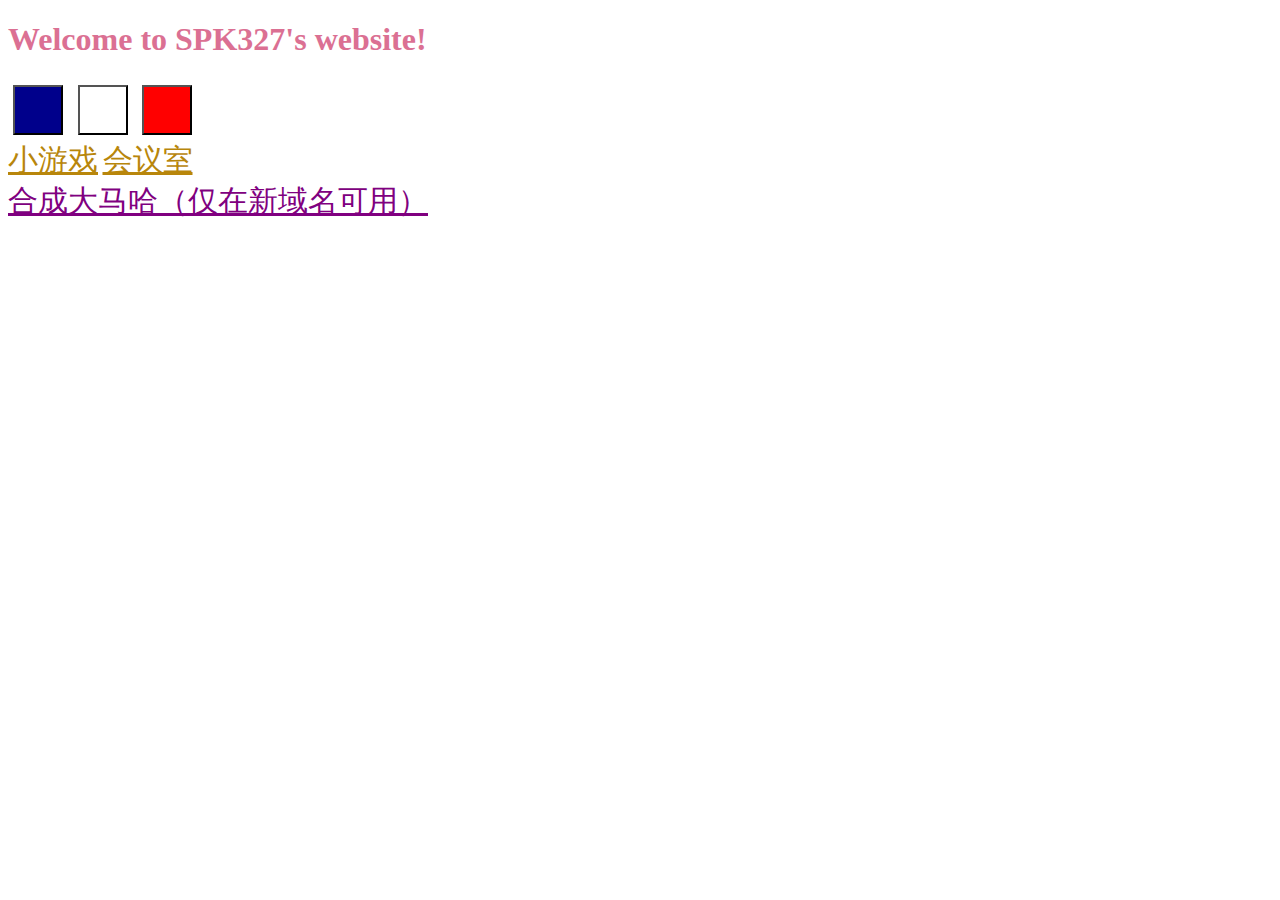
<file: index.html>
<!DOCTYPE html>
<html lang="en">
<head>
    <meta charset="UTF-8">
    <meta http-equiv="X-UA-Compatible" content="IE=edge">
    <meta name="viewport" content="width=device-width, initial-scale=1.0">
    <title>spk327's website</title>
    <link rel="stylesheet" href="./a.css">
    <script src="spk.js"></script>
    <style>
        h1{
            color: palevioletred;
            font-size: 32px;
        }
        
        .red{
            background-color: darkblue;
        }
        .green{
            background-color: white;
        }
        .blue{
            background-color: red;
        }
        .container0{
            height: auto;
            width: 500px;
        }
        .square{
            height: 50px;
            width: 50px;
            margin: 1%;
        }
        .purple{
            color: purple;
        }
    </style>
</head>
<body>
    <h1>Welcome to SPK327's website!</h1>
    <div class="container0">
    <button class="red square"></button>
    <button class="green square"></button>
    <button class="blue square"></button>
    </div>
    <a href="sss6.html" class="tiaozhuan">小游戏</a>
    <a href="front-end/ass1.html" class="tiaozhuan">会议室</a>
    <div>
        <a href="./hcdmh/index.html" class="purple tiaozhuan">合成大马哈（仅在新域名可用）</a>
    </div>
</body>
</html>
</file>
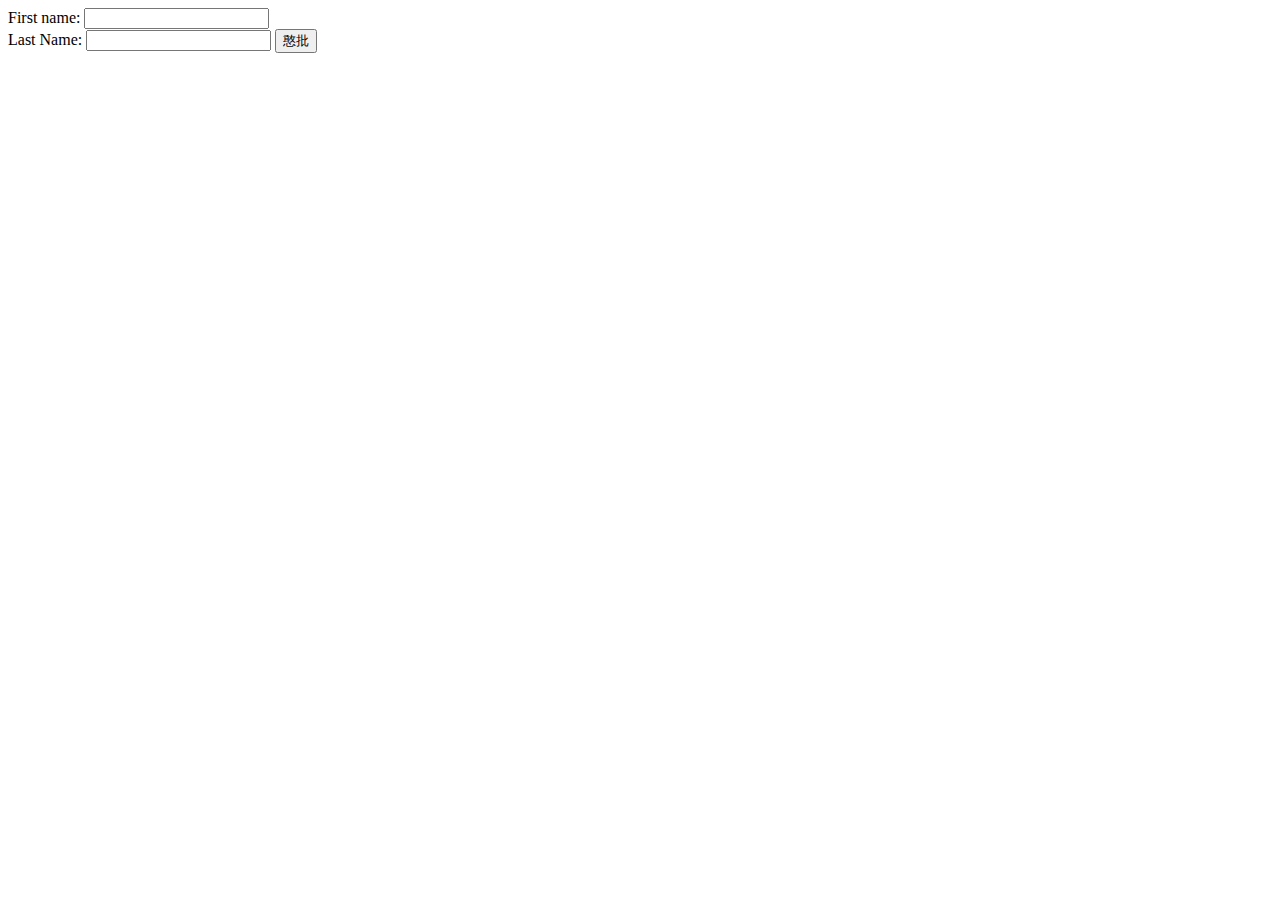
<file: sss2.html>
<!DOCTYPE html>
<html lang="en">
<head>
    <meta charset="UTF-8">
    <meta http-equiv="X-UA-Compatible" content="IE=edge">
    <meta name="viewport" content="width=device-width, initial-scale=1.0">
    <title>Document</title>
</head>
<body>
    <form>
        First name: <input type="text" name = "firstname">
        <br>
        Last Name: <input type="text" name = "lastname">
        <input type="submit" value = "憨批">
    </form>
</body>
</html>
</file>
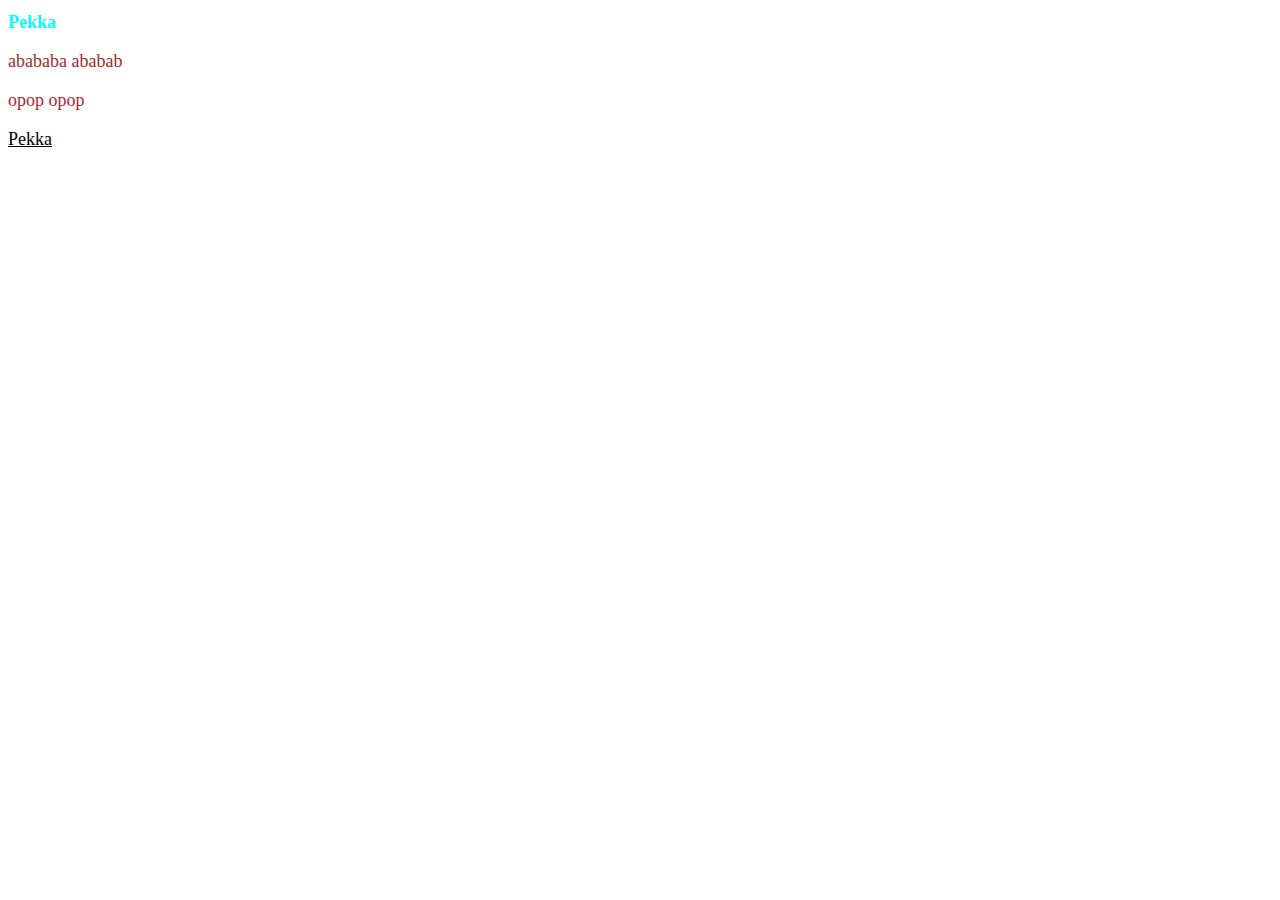
<file: sss3.html>
<!DOCTYPE html>
<html lang="en">
<head>
    <meta charset="UTF-8">
    <meta http-equiv="X-UA-Compatible" content="IE=edge">
    <meta name="viewport" content="width=device-width, initial-scale=1.0">
    <title>Document</title>
    <link rel="stylesheet" href="./a.css">
</head>
<body>
    <h1>Pekka</h1>
    <p>abababa
        ababab
    </p>
    <p>opop
        opop
    </p>
    <a href="./sss2.html">Pekka</a>
</body>
</html>
</file>
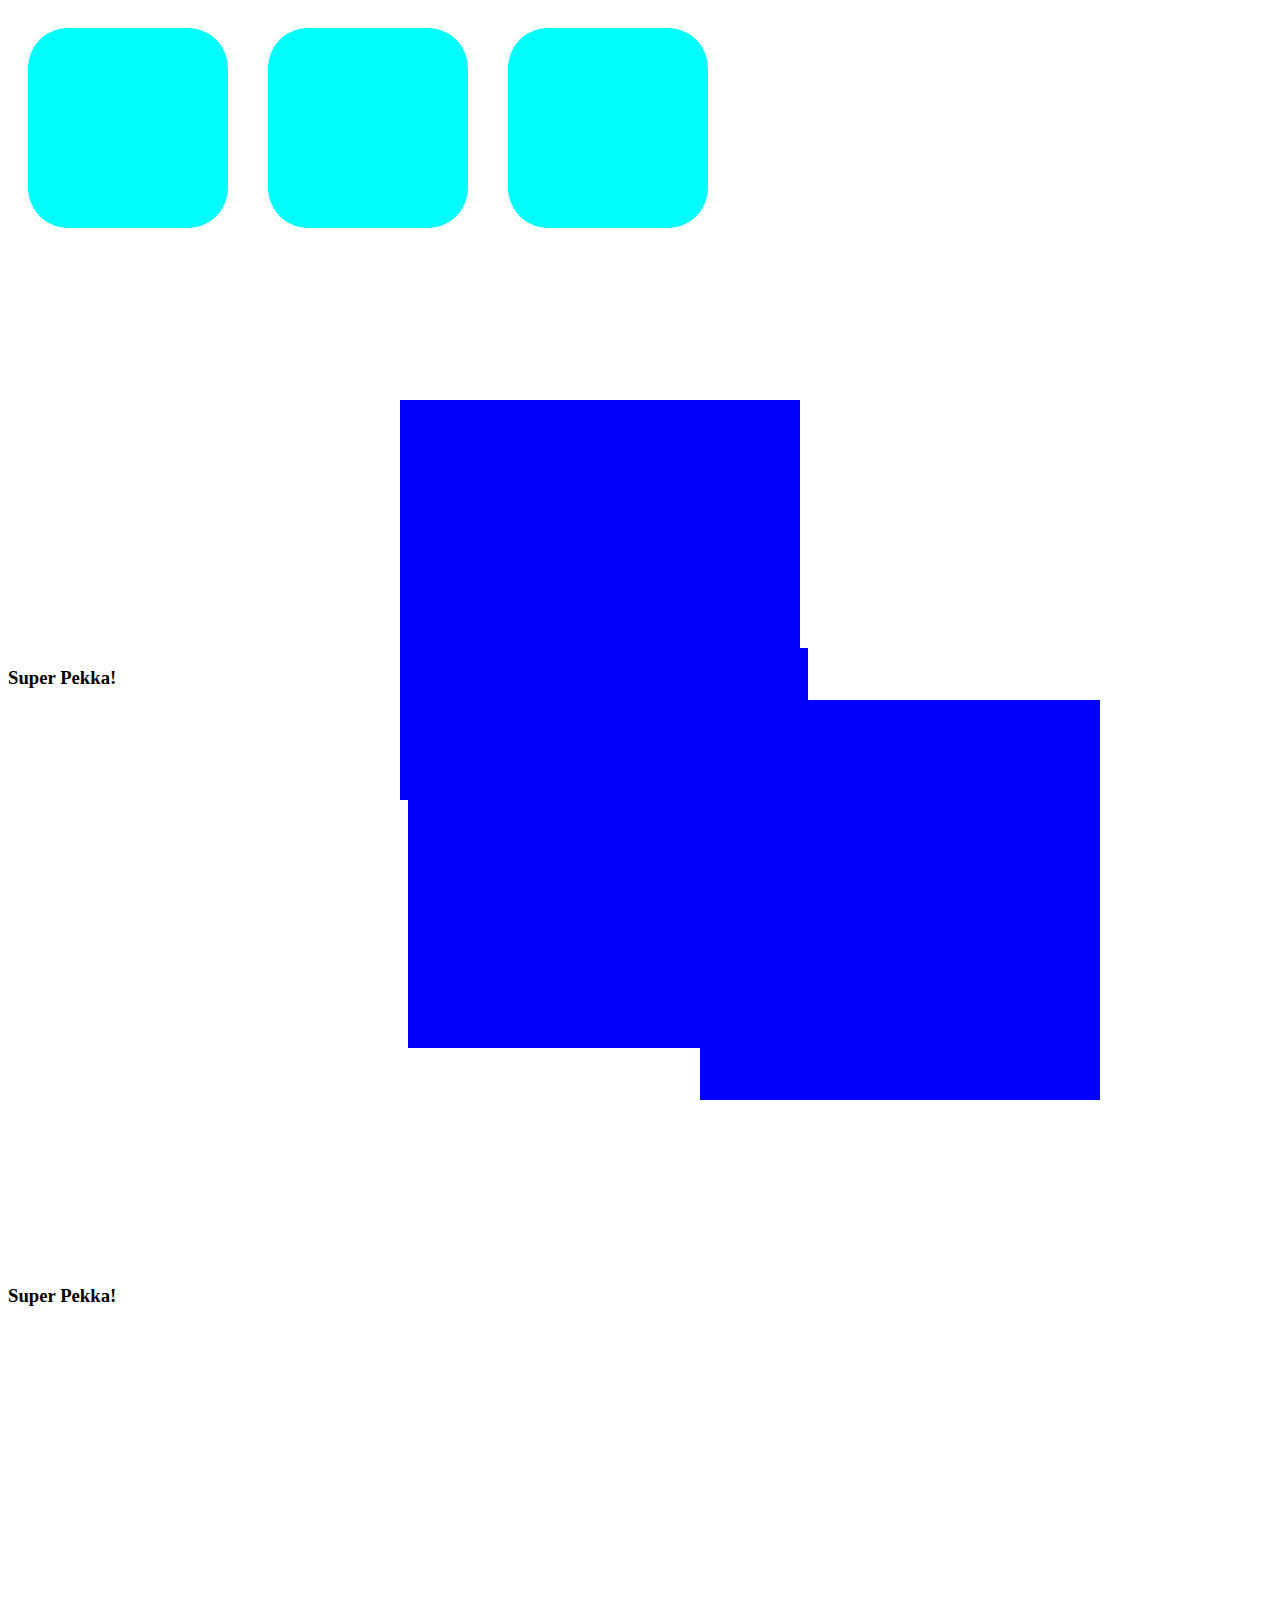
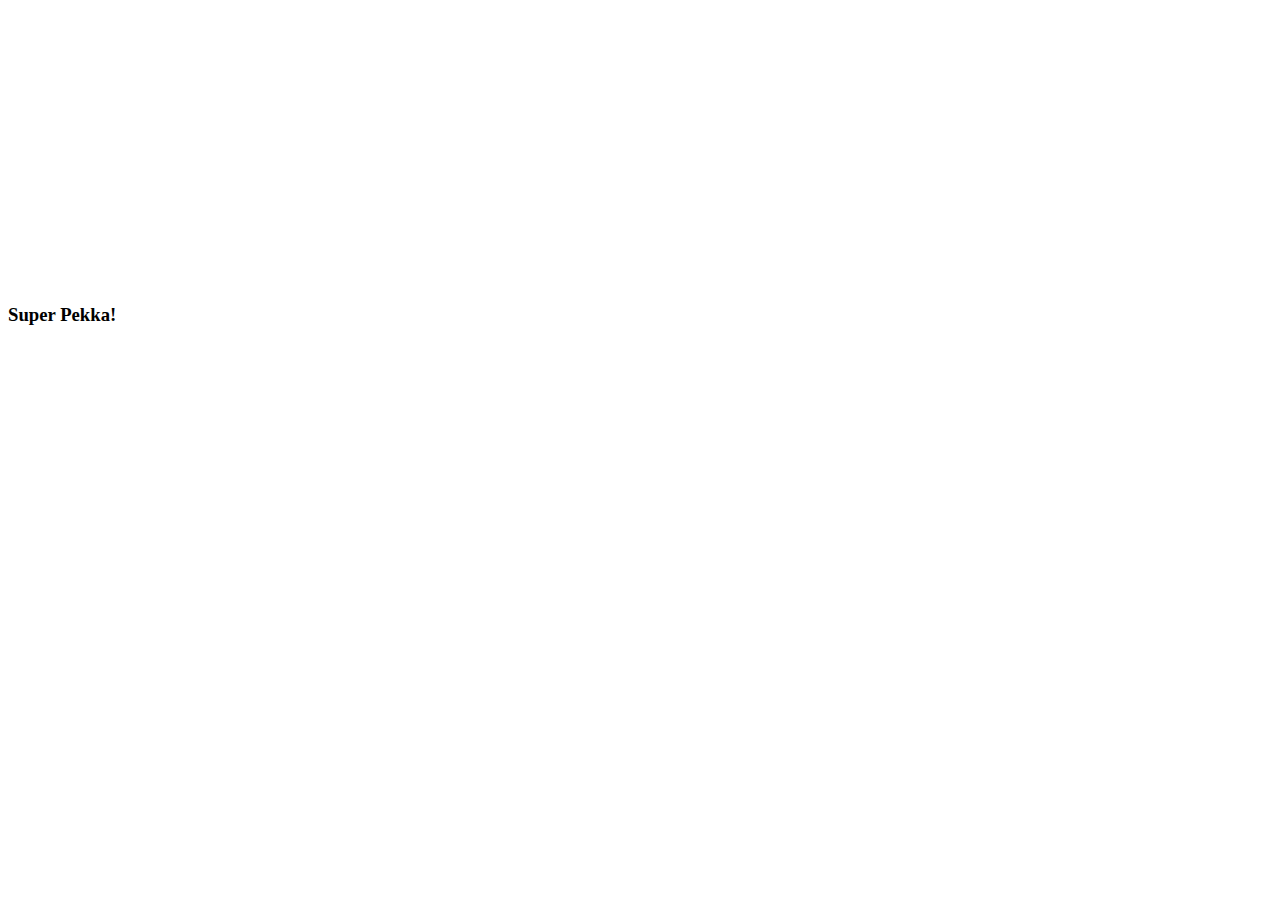
<file: sss4.html>
<!DOCTYPE html>
<html lang="en">
<head>
    <meta charset="UTF-8">
    <meta http-equiv="X-UA-Compatible" content="IE=edge">
    <meta name="viewport" content="width=device-width, initial-scale=1.0">
    <title>Document</title>
    <style>
        .box{
            width:200px;
            height:200px;
            background-color: aqua;
            float: left;
            margin: 20px;
            border-radius: 20%;
        }
        .box2 {
            width: 400px;
            height: 400px;
            background-color: blue;
            clear: both;
        }
        .pos1 {
            left: 400px;
            top: 400px;
            position: relative;
        }
        .pos2 {
            left: 400px;
            top: 400px;
            position: absolute;
        }
        .pos3 {
            left: 700px;
            top:700px;
            position: fixed;
        }
        img {
            width: 400px;
            height: 400px;
            float: left;
        }
        div p {
            font-size: 60;
            color: rebeccapurple;
        }
        h3 {
            height: 600px;
        }
        .container{
            overflow: hidden;
        }
    </style>
</head>
<body>
    <div class="container">
        <div class="box"></div>
        <div class="box"></div>
        <div class="box"></div>
    </div>
    <div class="box2 pos1"></div>
    <div class="box2 pos2"></div>
    <div class="box2 pos3"></div>
    <h3>Super Pekka!</h3>
    <h3>Super Pekka!</h3>
    <h3>Super Pekka!</h3>
</body>
</html>
</file>
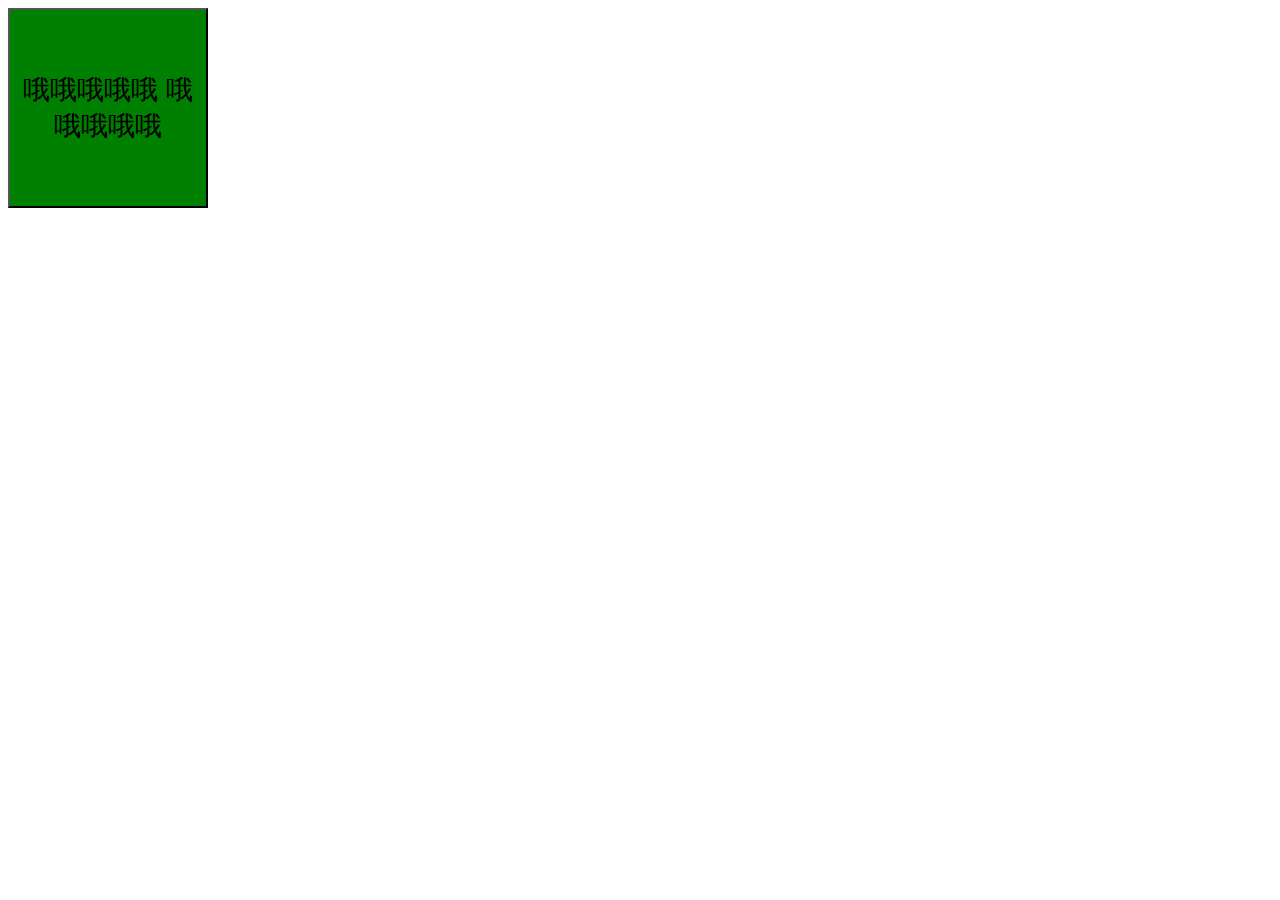
<file: sss5.html>
<!DOCTYPE html>
<html lang="en">
<head>
    <meta charset="UTF-8">
    <meta http-equiv="X-UA-Compatible" content="IE=edge">
    <meta name="viewport" content="width=device-width, initial-scale=1.0">
    <title>Document</title>
    
    <style>
        button{
            font-size: 20pt;
        width:200px;
        height: 200px;
        background-color: green;
        animation: myAnim 2s linear 0s infinite ;
        }
        button:hover{
            animation-play-state: paused;
        }
        @keyframes myAnim{
            0%{
                background-color: red;
                width: 200px;
                height: 200px;
            }
            50%{
                background-color: blue;
                width: 133px;
                height: 300px;
            }
            100%{
                background-color: aqua;
                width: 200px;
                height: 200px;
            }
        }
    </style>
</head>
<body>
    <button class="temple">
        咦咦咦咦咦
        咦咦咦咦咦
        咦咦咦咦咦
        咦咦咦咦咦
        咦咦咦咦咦
        咦咦咦咦咦
    </button>
    <script>
        console.log("fsdfsdf")
        var dv = document.getElementsByClassName("temple")[0];
        dv.textContent="哦哦哦哦哦\n哦哦哦哦哦"
        console.log(dv);
    </script>
</body>
</html>
</file>
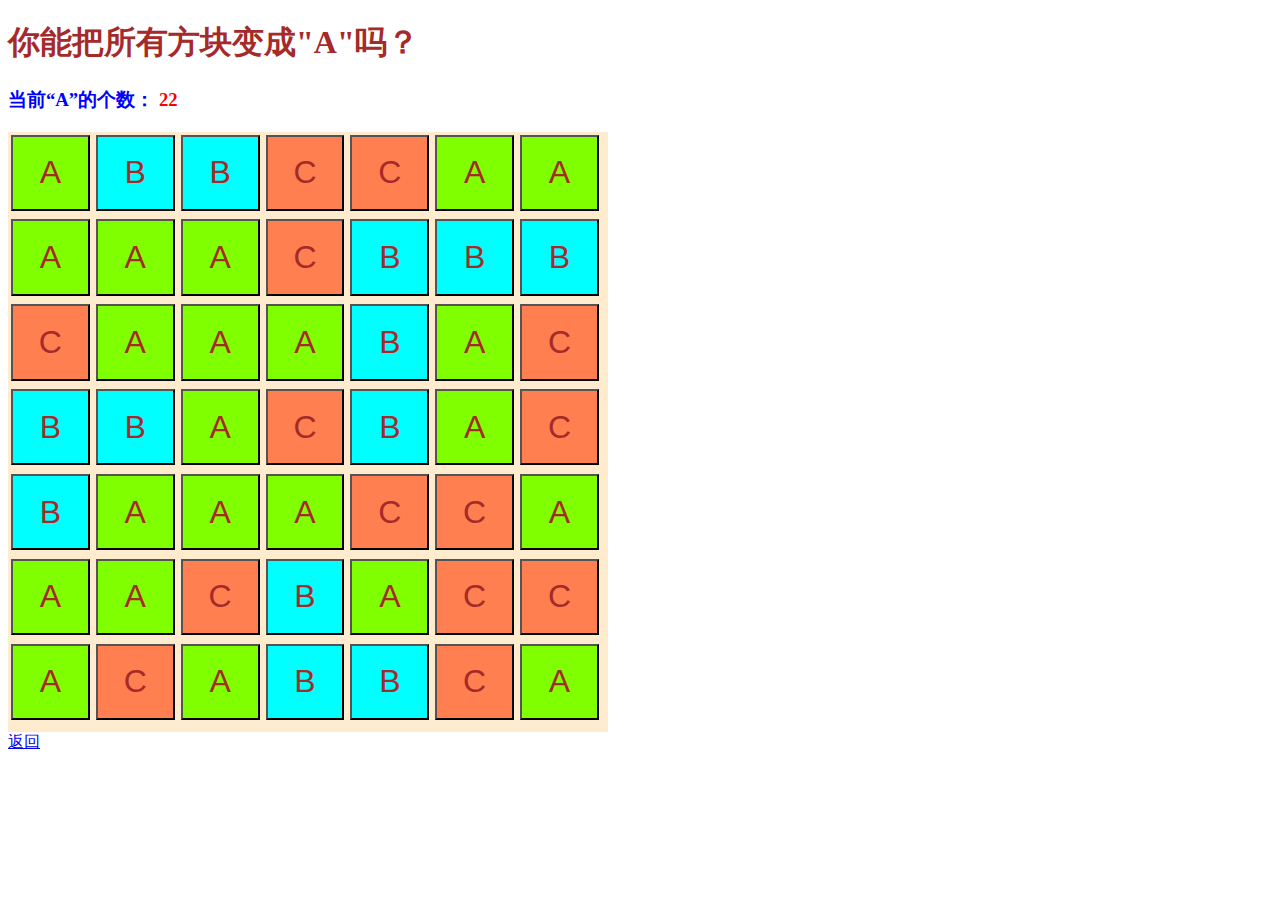
<file: sss6.html>
<!DOCTYPE html>
<html lang="en">
<head>
    <meta charset="UTF-8">
    <meta http-equiv="X-UA-Compatible" content="IE=edge">
    <meta name="viewport" content="width=device-width, initial-scale=1.0">
    <title>小游戏一号</title>
    <style>
        .container{
            width: 600px;
            height: 600px;
            background-color: blanchedalmond;
        }
        .aaa{
            background-color: aqua;
            width: 11%;
            height: 90%;
            font-size: 200%;
            color: brown;
            margin: 0.5%;
        }
        .row{
            height: 11%;
        }
        h1{
            color:brown;
        }
        h3{
            color: blue;
        }
        .red{
            color: red;

        }
        .h3 span{
            font-weight: bold;
            font-style: italic;
        }
    </style>
</head>
<body>
    <h1 id="title1">你能把所有方块变成"A"吗？</h1>
    <h3>
    <span id="score">当前“A”的个数： </span>
    <span class="red score0">0 </span>
    </h3>
    <div class="container"></div>
    <a href="index.html" class="big">返回</a>
    <script>
        function randInt(range) {
            return Math.floor(Math.random() * range);
        }
        function modifyStyle(i, j, val) {
            if (i < 0 || j < 0 || i >= N || j >= N) return null;
            let btn = document.getElementById('btn'.concat(i, j));
            vararr[i * M + j] += val;
            vararr[i * M + j] = (vararr[i * M + j] + 3) % 3;
            var vr = vararr[i * M + j];
            btn.textContent = charArr[vr];
            btn.style.backgroundColor = colorArr[vr];
        }
        function getVal(i, j) {
            return vararr[i * M + j];
        }
        function modifyWhole(i, j, val) {
            modifyStyle(i, j, -1);
            modifyStyle(i - 1, j, -1);
            modifyStyle(i + 1, j, -1);
            modifyStyle(i, j - 1 , -1);
            modifyStyle(i, j + 1 , -1);
            detectWhole();
        }
        function modifyScore() {
            var ii = 0;
            for (let i = 0; i < N * M; i++)
                if (vararr[i] == 0) ii++;
            var score0 = document.getElementsByClassName('red')[0];
            score0.textContent = ii;
            return ii;
        }
        function detectWhole() {
            var ii = modifyScore();
            if (ii == N * M){
                var tit = document.getElementById('title1');
                tit.textContent = '恭喜你通关成功！';
            }
        }
        var num = 1;
        var N = 7, M = 7;
        var charArr = ['A', 'B', 'C'];
        var colorArr = ['chartreuse', 'aqua', 'coral'];
        var arr = [];
        var butarr = [];
        var vararr = [];
        var cont = document.getElementsByClassName("container")[0];
        for (let i = 0; i < N; i++) {
            let row0 = document.createElement('div');
            row0.className='row';
            row0.id = 'row'.concat(i);
            for (let j = 0; j < M; j++) {
                let but0 = document.createElement('button');
                let o = 0;
                but0.textContent= charArr[o];
                vararr[i * M + j] = o;
                arr.push(o);
                row0.appendChild(but0);
                but0.className="aaa";
                but0.id = "btn".concat(i, j);
                but0.onclick = function() {
                    console.log(but0.textContent);
                    modifyWhole(i, j);
                }
                but0.style.width = ''.concat(99 / M - 1, '%');
            }
            cont.appendChild(row0);
            row0.style.height = ''.concat(99 / N, '%');
        }
        var workTime = randInt(15) + 25;
        for (let i = 0; i < workTime; i++) {
            var ii = randInt(N);
            var jj = randInt(M);
            modifyWhole(ii, jj);
            if (randInt(2) == 0) modifyWhole(ii, jj);
        }
        for (let i = 0; i < N; i++)
        for (let j = 0; j < M; j++)
        modifyStyle(i, j, 0);
        modifyScore();
        // console.log(butarr);
        
        
        
    </script>
</body>
</html>
</file>
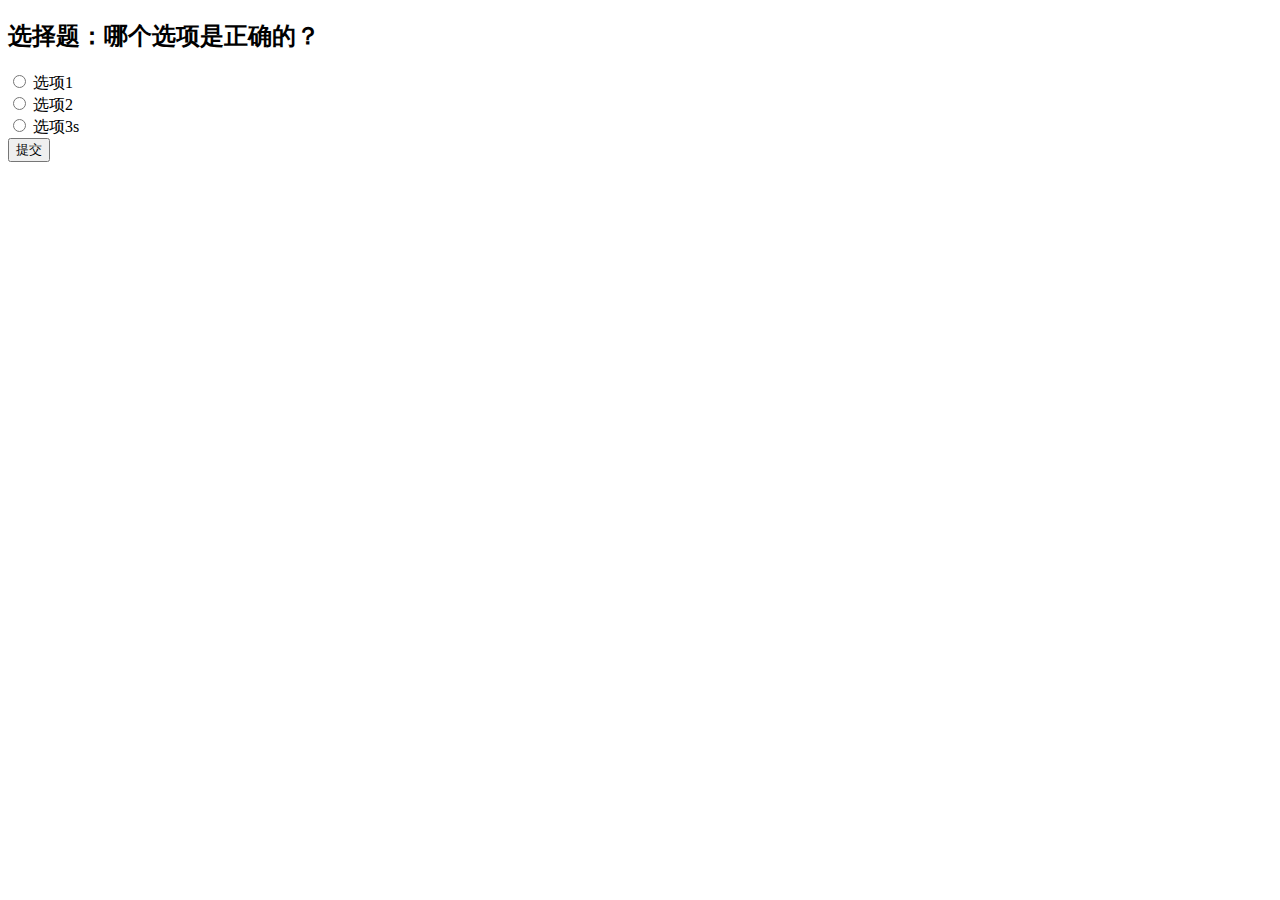
<file: front-end/test.html>
<!DOCTYPE html>
<html>
<head>
</head>
<body>

<h2>选择题：哪个选项是正确的？</h2>

  <label>
    <input type="radio" name="answer" value="option1"> 选项1
  </label>
  <br>
  
  <label>
    <input type="radio" name="answer" value="option2"> 选项2
  </label>
  <br>

  <label>
    <input type="radio" name="answer" value="option3"> 选项3s
  </label>
  <br>
  
  <input type="submit" value="提交">

</body>
</html>
</file>
<file: a.css>
h1{
    color: aqua;
}
p, h3{
    color: brown;
}
span{
    color: blueviolet;
    font-size: 16;
}
.giant{
    color: burlywood;
}
.big{
    font-size: 47px;
}
.tiaozhuan{
    color: darkgoldenrod;
    font-size: 30px;
}
#mytlte{
    border: 3px dashed green;
}
*{
    font-size: large;
    color: black;
}
</file>
